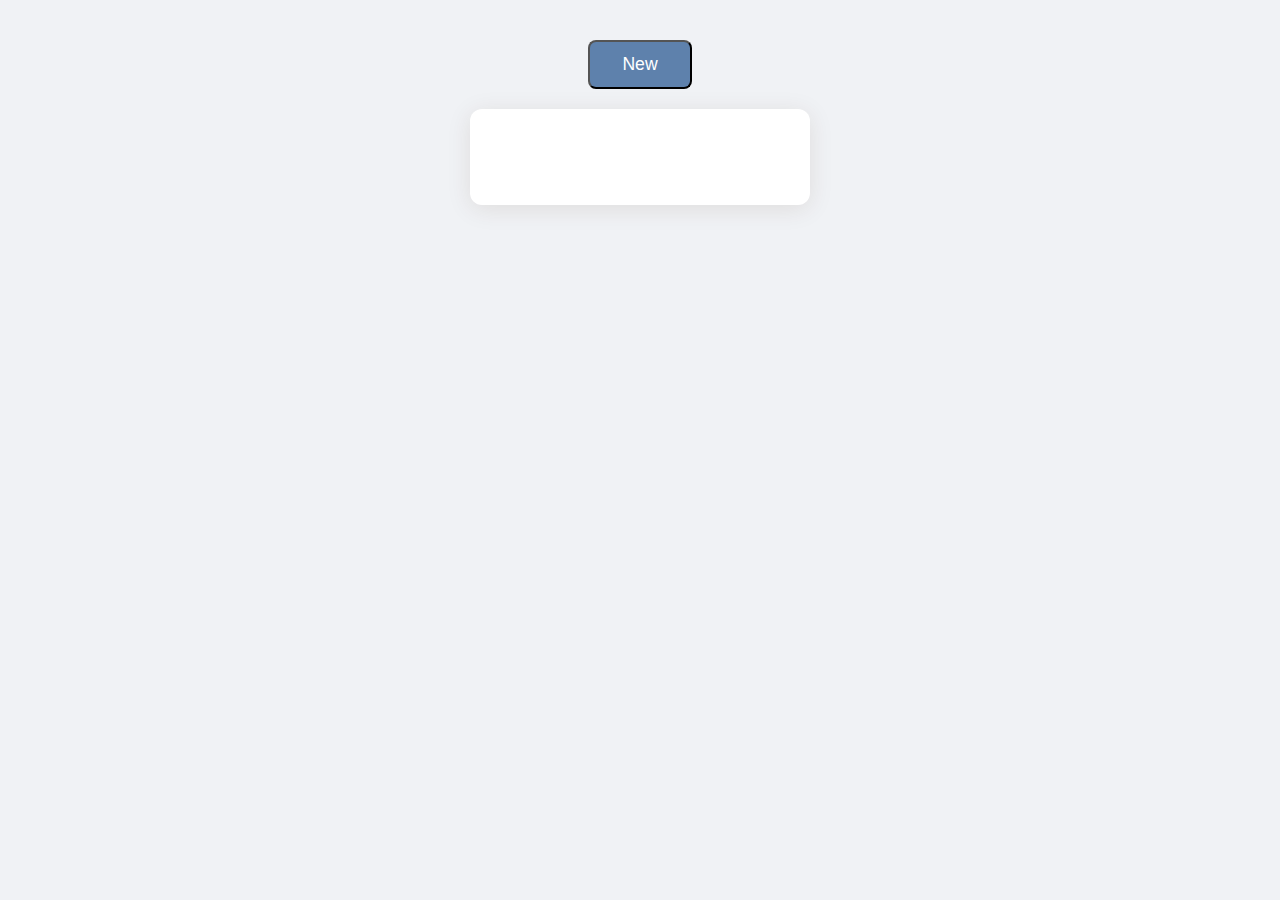
<file: cell03/ex03/index.html>
<!DOCTYPE html>
<html lang="en">
<head>
  <meta charset="UTF-8">
  <title>Mini Task Manager</title>
  <style>
    body {
      background: #f0f2f5;
      font-family: Arial, sans-serif;
      display: flex;
      flex-direction: column;
      align-items: center;
      min-height: 100vh;
      margin: 0;
    }
    #new-btn {
      margin: 40px 0 20px 0;
      padding: 12px 32px;
      font-size: 1.1em;
      border-radius: 8px;
      background: #5e81ac;
      color: #fff;
      transition: background 0.2s;
    }
    #new-btn:hover {
      background: #3b5c7a;
    }
    #ft_list {
      width: 340px;
      min-height: 60px;
      background: #fff;
      border-radius: 12px;
      box-shadow: 0 4px 24px rgba(80,40,0,0.10);
      padding: 18px 0;
      display: flex;
      flex-direction: column;
      gap: 10px;
    }
    .todo {
      background: #e0eafc;
      border-radius: 8px;
      padding: 12px 18px;
      margin: 0 12px;
      font-size: 1.1em;
      color: #3a3a3a;
      cursor: pointer;
      transition: background 0.2s;
    }
  </style>
</head>
<body>
  <button id="new-btn">New</button>
  <div id="ft_list"></div>
  <script src="todo.js"></script>
</body>
</html>
</file>
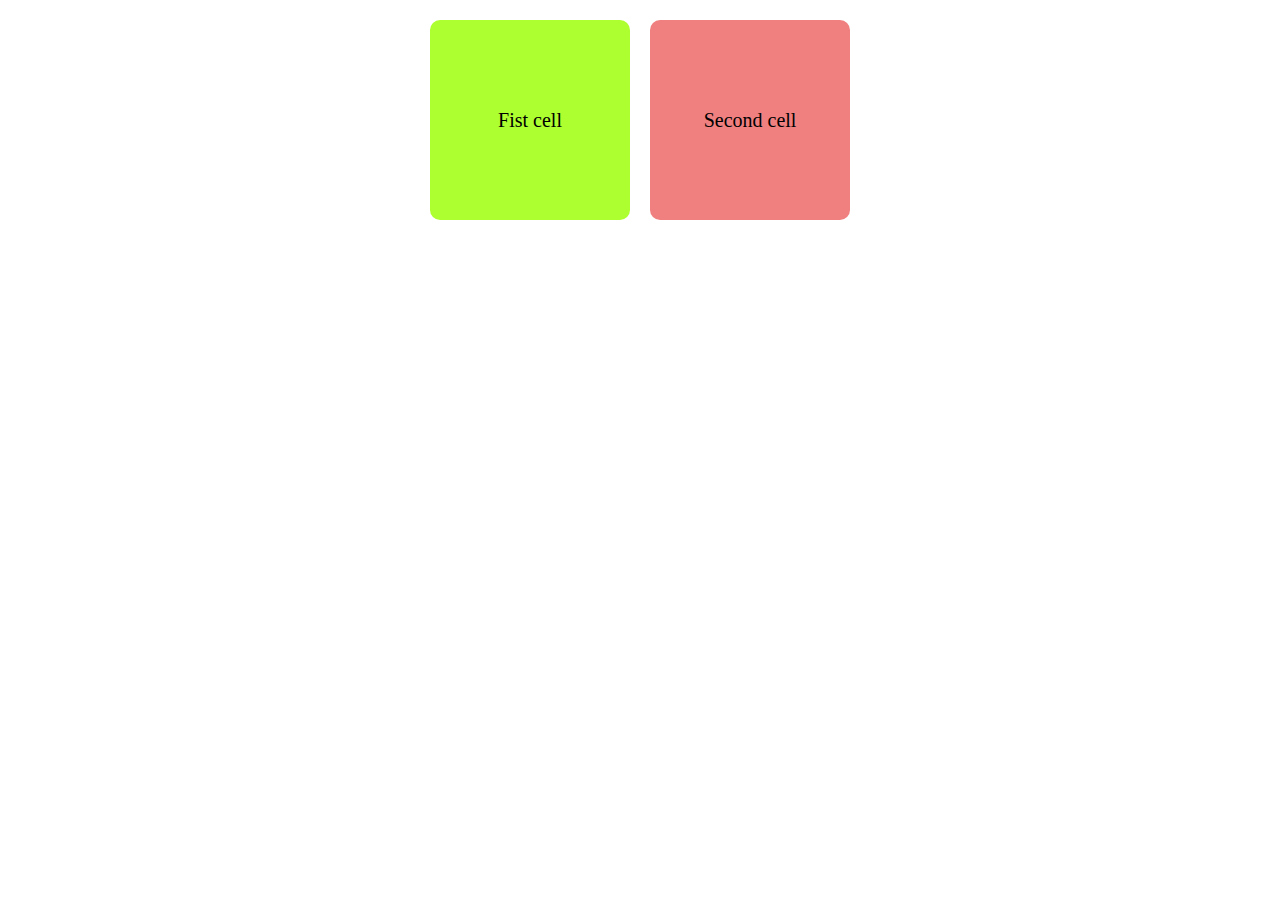
<file: cell01/ex05/tab.html>
<!DOCTYPE html>
<html lang="en">
<head>
    <meta charset="UTF-8">
    <meta name="viewport" content="width=device-width, initial-scale=1.0">
    <title>Document</title>
    <style>
        body *{
            box-sizing: border-box;
            margin: 0;
            padding: 0;
        }
        .container {
            display: flex;
            justify-content: center;
            gap: 20px;
            margin: 20px 0;
            flex-wrap: wrap;
            flex-direction: row;
            align-items: flex-start

        }
        .box-1{
            width: 200px;
            height: 200px;
            background-color: greenyellow;
            display: flex;
            justify-content: center;
            align-items: center;
            font-size: 20px;
            border-radius: 10px;
        }
        .box-2{
            width: 200px;
            height: 200px;
            background-color: lightcoral;
            display: flex;
            justify-content: center;
            align-items: center;
            font-size: 20px;
            border-radius: 10px;
        }
    </style>
</head>
<body>
    <div class="container">
        <div class="box-1">Fist cell </div>
        <div class="box-2">Second cell</div>
    </div>
</body>
</html>
</file>
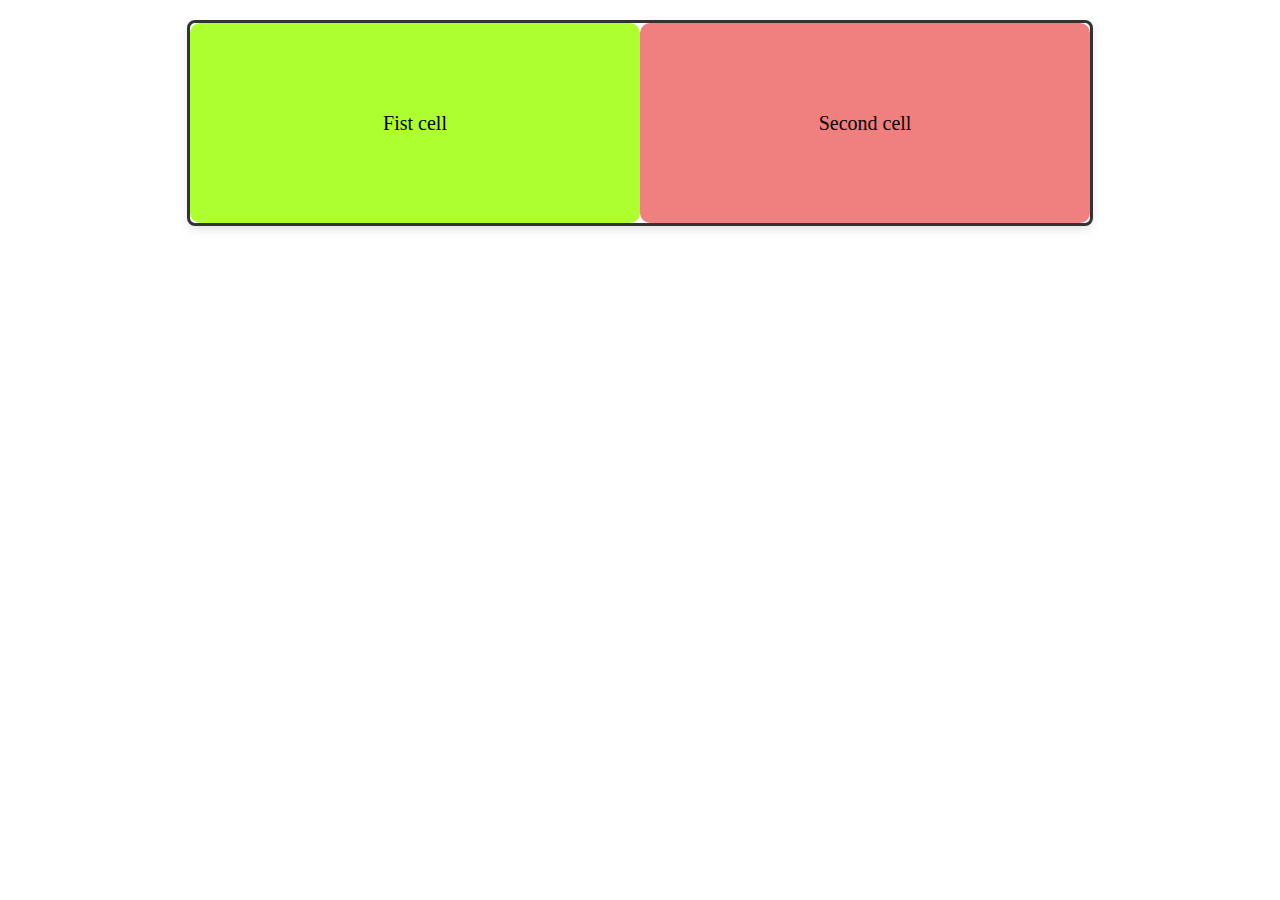
<file: cell02/ex00/responsive.html>
<!DOCTYPE html>
<html lang="en">
<head>
    <meta charset="UTF-8">
    <meta name="viewport" content="width=device-width, initial-scale=1.0">
    <title>Document</title>
    <link rel="stylesheet" href="responsive.css">
</head>
<body>
    <div class="container">
        <div class="table-box">
            <div class="table-row">
        <div class="box-1">Fist cell </div>
        <div class="box-2">Second cell</div>
        </div>
        </div>
    </div>
</body>
</html>
</file>
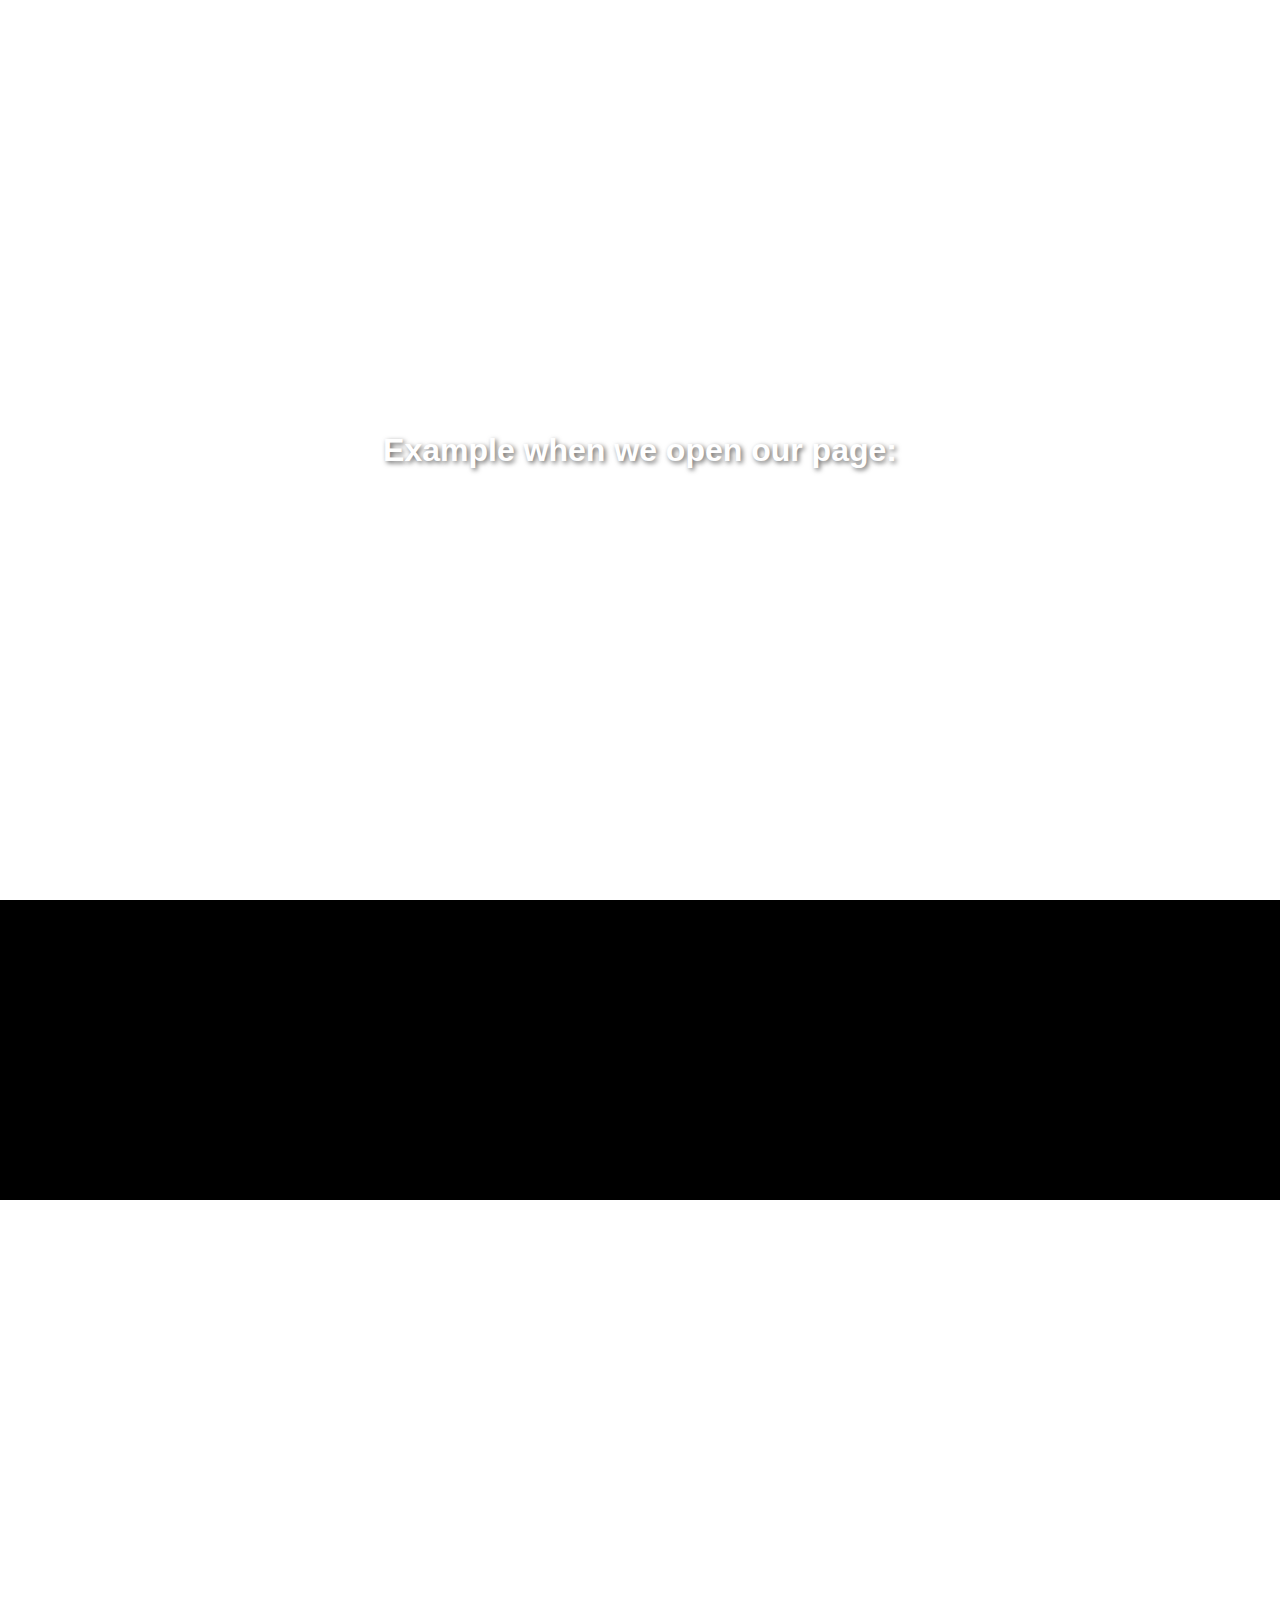
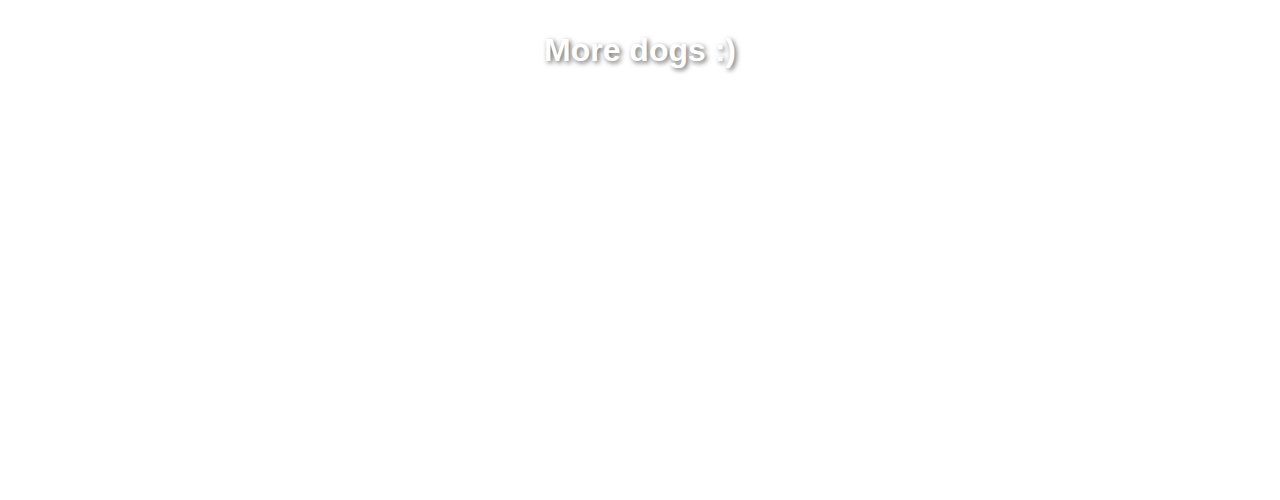
<file: cell02/ex02/parallax.html>
<!DOCTYPE html>
<html lang="en">
<head>
  <meta charset="UTF-8" />
  <title>Parallax with 2 Sections</title>
  <link rel="stylesheet" href="prarallax.css">
</head>
<body>

  <div class="parallax parallax1">
    <div class="parallax-content">
      Example when we open our page:
    </div>
  </div>

  <div class="label-block">
    
  </div>

  <div class="parallax parallax2">
    <div class="parallax-content">
      More dogs :)
    </div>
  </div>

</body>
</html>
</file>
<file: cell02/ex00/responsive.css>
body *{
            box-sizing: border-box;
            margin: 0;
            padding: 0;
        }
        .container {
            display: flex;
            justify-content: center;
            gap: 20px;
            margin: 20px 0;
            flex-wrap: wrap;
            flex-direction: row;
            align-items: flex-start

        }
        .table-box {
            border: 3px solid #333;
            border-radius: 8px;
            overflow: hidden;
            box-shadow: 0 4px 8px rgba(0,0,0,0.1);
        }
        
        .table-row {
            display: flex;
        }
        .box-1{
            width: 450px;
            height: 200px;
            background-color: greenyellow;
            display: flex;
            justify-content: center;
            align-items: center;
            font-size: 20px;
            border-radius: 10px;
        }
        .box-2{
            width: 450px;
            height: 200px;
            background-color: lightcoral;
            display: flex;
            justify-content: center;
            align-items: center;
            font-size: 20px;
            border-radius: 10px;
        }
</file>
<file: cell02/ex02/prarallax.css>
/* Reset */
body, html {
  margin: 0;
  padding: 0;
  font-family: sans-serif;
}

/* Parallax wrapper */
.parallax {
  height: 100vh;
  background-attachment: fixed;
  background-position: center;
  background-repeat: no-repeat;
  background-size: cover;
  position: relative;
}

/* Background images */
.parallax1 {
  background-image: url("https://images.pexels.com/photos/1108099/pexels-photo-1108099.jpeg");
}
.parallax2 {
  background-image: url("https://images.pexels.com/photos/104827/cat-pet-animal-domestic-104827.jpeg?cs=srgb&dl=pexels-pixabay-104827.jpg&fm=jpg");
}

/* Text overlay in center */
.parallax-content {
  color: white;
  font-size: 2rem;
  font-weight: bold;
  text-shadow: 2px 2px 5px rgba(0, 0, 0, 0.6);
  position: absolute;
  top: 50%;
  left: 50%;
  transform: translate(-50%, -50%);
  text-align: center;
}

/* Full-width black label block */
.label-block {
  width: 100%;
  height: 300px;
  background-color: black;
  display: flex;
  justify-content: center;
  align-items: center;
  color: white;
  font-size: 1.5rem;
  text-align: center;
}
</file>
